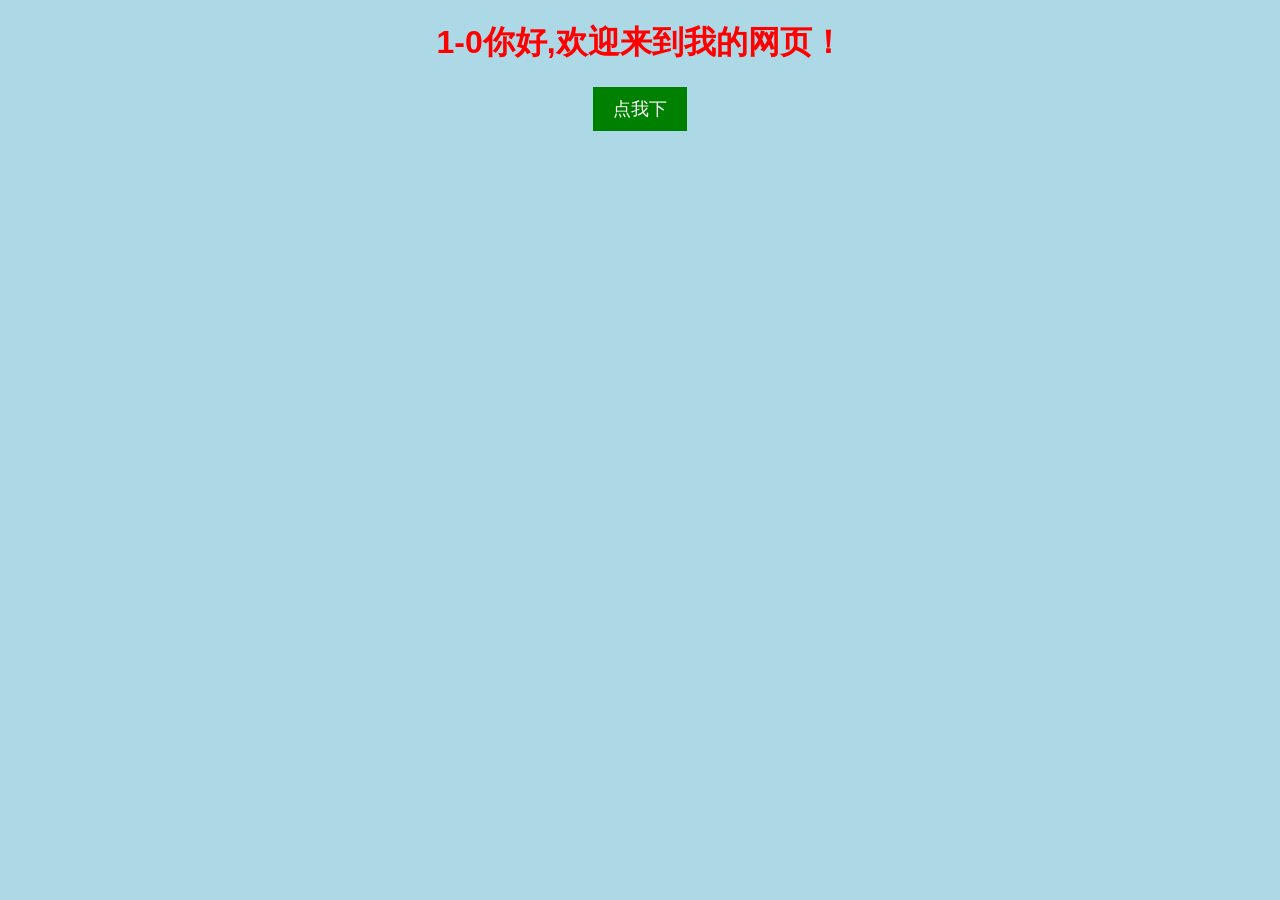
<file: index.html>
<!DOCTYPE html>
<html lang="zh">
<head>
    <meta charset="UTF-8">
    <meta name="viewport" content="width=device-width, initial-scale=1.0">
    <title>我的的网页</title>
    <link rel="stylesheet" href="mywebbb.css">
</head>
<body>
    <h1>1-0你好,欢迎来到我的网页！</h1>
    <button id="btn">点我下</button>
    <script src="mawebb.js"></script>
</body>
</html>
</file>
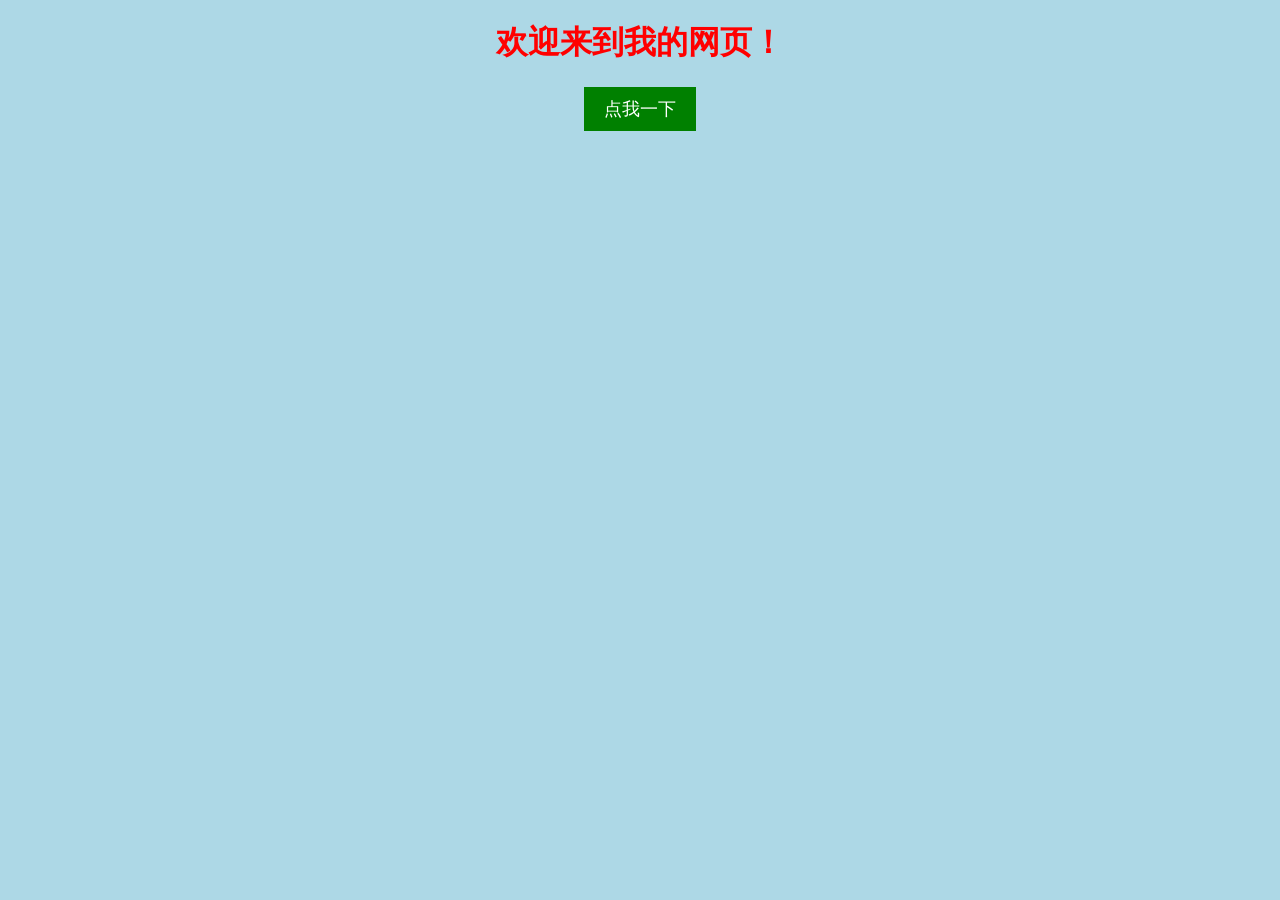
<file: myweb.html>
<!DOCTYPE html>
<html lang="zh">
<head>
    <meta charset="UTF-8">
    <meta name="viewport" content="width=device-width, initial-scale=1.0">
    <title>我的网页</title>
    <link rel="stylesheet" href="mywebbb.css">
</head>
<body>
    <h1>欢迎来到我的网页！</h1>
    <button id="btn">点我一下</button>
    <script src="mawebb.js"></script>
</body>
</html>
</file>
<file: mywebbb.css>
body {
    font-family: Arial, sans-serif;
    background-color: lightblue;
    text-align: center;
}

h1 {
    color: red;
}

button {
    padding: 10px 20px;
    font-size: 18px;
    background-color: green;
    color: white;
    border: none;
    cursor: pointer;
}
</file>
